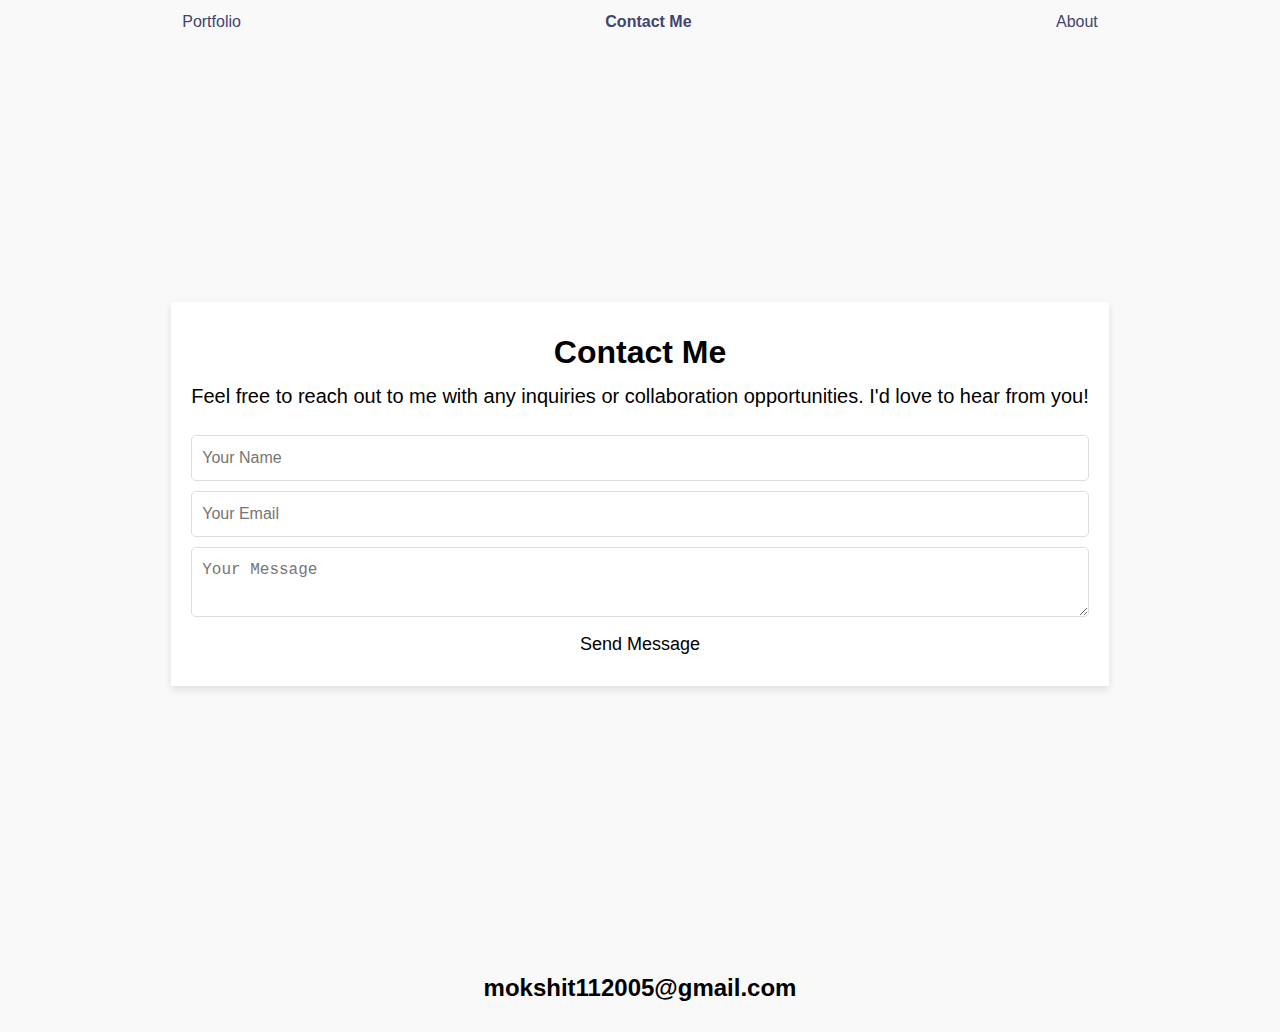
<file: contactme.html>
<!DOCTYPE html>
<html lang="en">
<head>
    <meta charset="UTF-8">
    <meta name="viewport" content="width=device-width, initial-scale=1.0">
    <link rel="stylesheet" href="contactmestyle.css">
    <title>Contact Me - Mokshit Bindal</title>
</head>
<body>
    <header>
        <nav>
            <a href="index.html">Portfolio</a>
            <a href="contactme.html" class="active">Contact Me</a>
            <a href="about.html">About</a>
        </nav>
    </header>

    <main class="contact">
        <section class="contact-form">
            <h1>Contact Me</h1>
            <p>Feel free to reach out to me with any inquiries or collaboration opportunities. I'd love to hear from you!</p>
            <form>
                <input type="text" placeholder="Your Name">
                <input type="email" placeholder="Your Email">
                <textarea placeholder="Your Message"></textarea>
                <button type="submit">Send Message</button>
            </form>
        </section>
    </main>

    <footer>
        <div class="footer-contact">
            <a href="mailto:mokshit112005@gmail.com" class="email" title="Email">mokshit112005@gmail.com</a>
            <p class="brands">
                <a href="https://github.com/MokshitBindal" target="_blank" title="GitHub Profile">
                    <i class="fab fa-github"></i>
                </a>
                <a href="https://www.linkedin.com/in/mokshit-bindal-5b94aa169/" target="_blank" title="LinkedIn Profile">
                    <i class="fab fa-linkedin"></i>
                </a>
            </p>            
        </div>
    </footer>
</body>
</html>
</file>
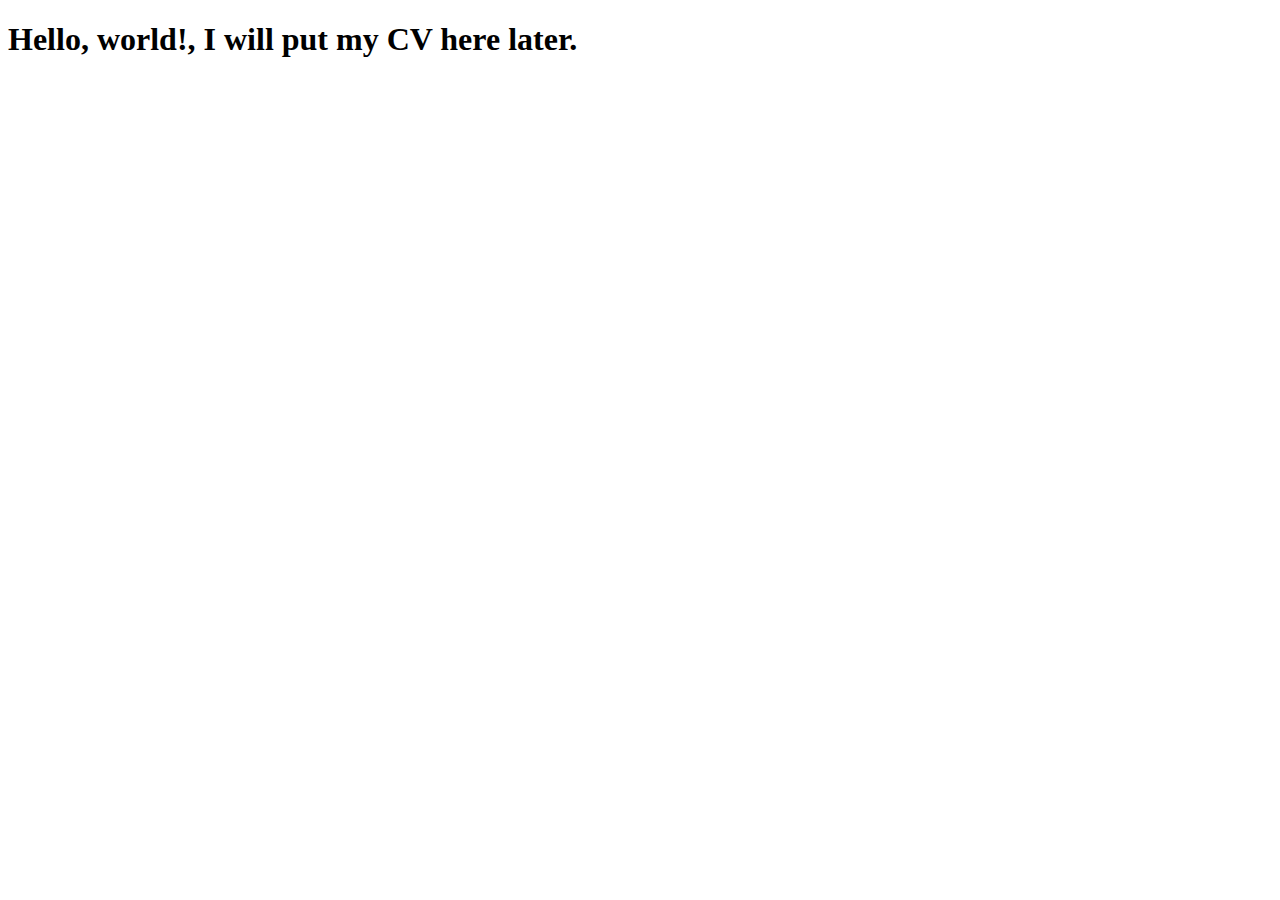
<file: mycv.html>
<!-- Type html5-boilerplate to print prebuilt snippet. -->
<!doctype html>
<html lang="en">
  <head>
    <meta charset="utf-8">
    <meta name="viewport" content="width=device-width, initial-scale=1">
    <title>Bootstrap demo</title>
    <link href="https://cdn.jsdelivr.net/npm/bootstrap@5.3.2/dist/css/bootstrap.min.css" rel="stylesheet" integrity="sha384-T3c6CoIi6uLrA9TneNEoa7RxnatzjcDSCmG1MXxSR1GAsXEV/Dwwykc2MPK8M2HN" crossorigin="anonymous">
  </head>
  <body>
    <h1>Hello, world!, I will put my CV here later.</h1>
    <script src="https://cdn.jsdelivr.net/npm/bootstrap@5.3.2/dist/js/bootstrap.bundle.min.js" integrity="sha384-C6RzsynM9kWDrMNeT87bh95OGNyZPhcTNXj1NW7RuBCsyN/o0jlpcV8Qyq46cDfL" crossorigin="anonymous"></script>
  </body>
</html>
</file>
<file: contactmestyle.css>
/* Reset default margin and padding */
* {
    margin: 0;
    padding: 0;
    box-sizing: border-box;
}

/* Basic styling for the entire page */
body {
    font-family: 'Poppins', sans-serif;
    background-color: #f9f9f9;
}

/* Header and navigation styles */
header {
    background-color: var(--nice-green-color);
    color: #7752fe;
    padding: 10px 0;
}

nav {
    display: flex;
    justify-content: space-around;
}

nav a {
    text-decoration: none;
    color: #42446e;
    font-weight: 500;
    font-size: 16px;
    line-height: 24px;
    transition: color 0.3s; /* Add a smooth color transition effect */
}

nav a.active {
    font-weight: 700;
}

nav a:hover {
    color: var(--nice-purple-color);
}

/* Contact form styles */
.contact {
    display: flex;
    justify-content: center;
    align-items: center;
    height: 100vh;
}

.contact-form {
    text-align: center;
    padding: 20px;
    background-color: #fff;
    box-shadow: 0 4px 8px rgba(0, 0, 0, 0.1);
}

.contact-form h1 {
    font-weight: 700;
    font-size: 32px;
    line-height: 40px;
    margin: 10px 0;
}

.contact-form p {
    font-weight: 500;
    font-size: 20px;
    line-height: 28px;
    margin-bottom: 20px;
}

form {
    display: flex;
    flex-direction: column;
    align-items: center;
}

input,
textarea {
    width: 100%;
    padding: 10px;
    margin: 5px 0;
    border: 1px solid #ddd;
    border-radius: 5px;
    font-size: 16px;
    line-height: 24px;
}

button {
    width: 100%;
    padding: 10px;
    background-color: var(--nice-purple-color);
    color: #fff;
    border: none;
    border-radius: 5px;
    font-size: 18px;
    line-height: 24px;
    cursor: pointer;
    transition: background-color 0.3s;
}

button:hover {
    background-color: var(--nice-green-color);
} 

button[type="submit"] {
    background-color: var(--nice-green-color);
    color: rgb(0, 0, 0);
    border: blue;
    padding: 10px 20px;
    border-radius: 5px;
    cursor: pointer;
    transition: background-color 0.3s;
}

button[type="submit"]:hover {
    background-color: var(--nice-purple-color);
}

/* Footer styles (same as previous styles) */
footer {
    background-color: var(--nice-green-color);
    color: var(--nice-purple-color);
    text-align: center;
    padding: 20px 0;
}

.footer-contact {
    display: flex;
    flex-direction: column;
    align-items: center;
}

.email {
    text-decoration: none;
    color: var(--nice-purple-color);
    font-weight: 600;
    font-size: 24px;
    line-height: 28px;
    margin: 10px;
    transition: color 0.3s;
}

.email:hover {
    color: var(--default-color);
}

.fa-brands {
    text-decoration: none;
    font-size: 40px;
    margin: 10px;
    transition: color 0.3s, transform 0.3s;
    color: var(--nice-purple-color);
}

.fa-brands:hover {
    color: var(--default-color);
    transform: scale(1.1);
}



/* 
button[type="submit"] {
    background-color: var(--nice-green-color);
    color: white;
    border: none;
    padding: 10px 20px;
    border-radius: 5px;
    cursor: pointer;
    transition: background-color 0.3s;
}

button[type="submit"]:hover {
    background-color: var(--nice-purple-color);
} */
</file>
